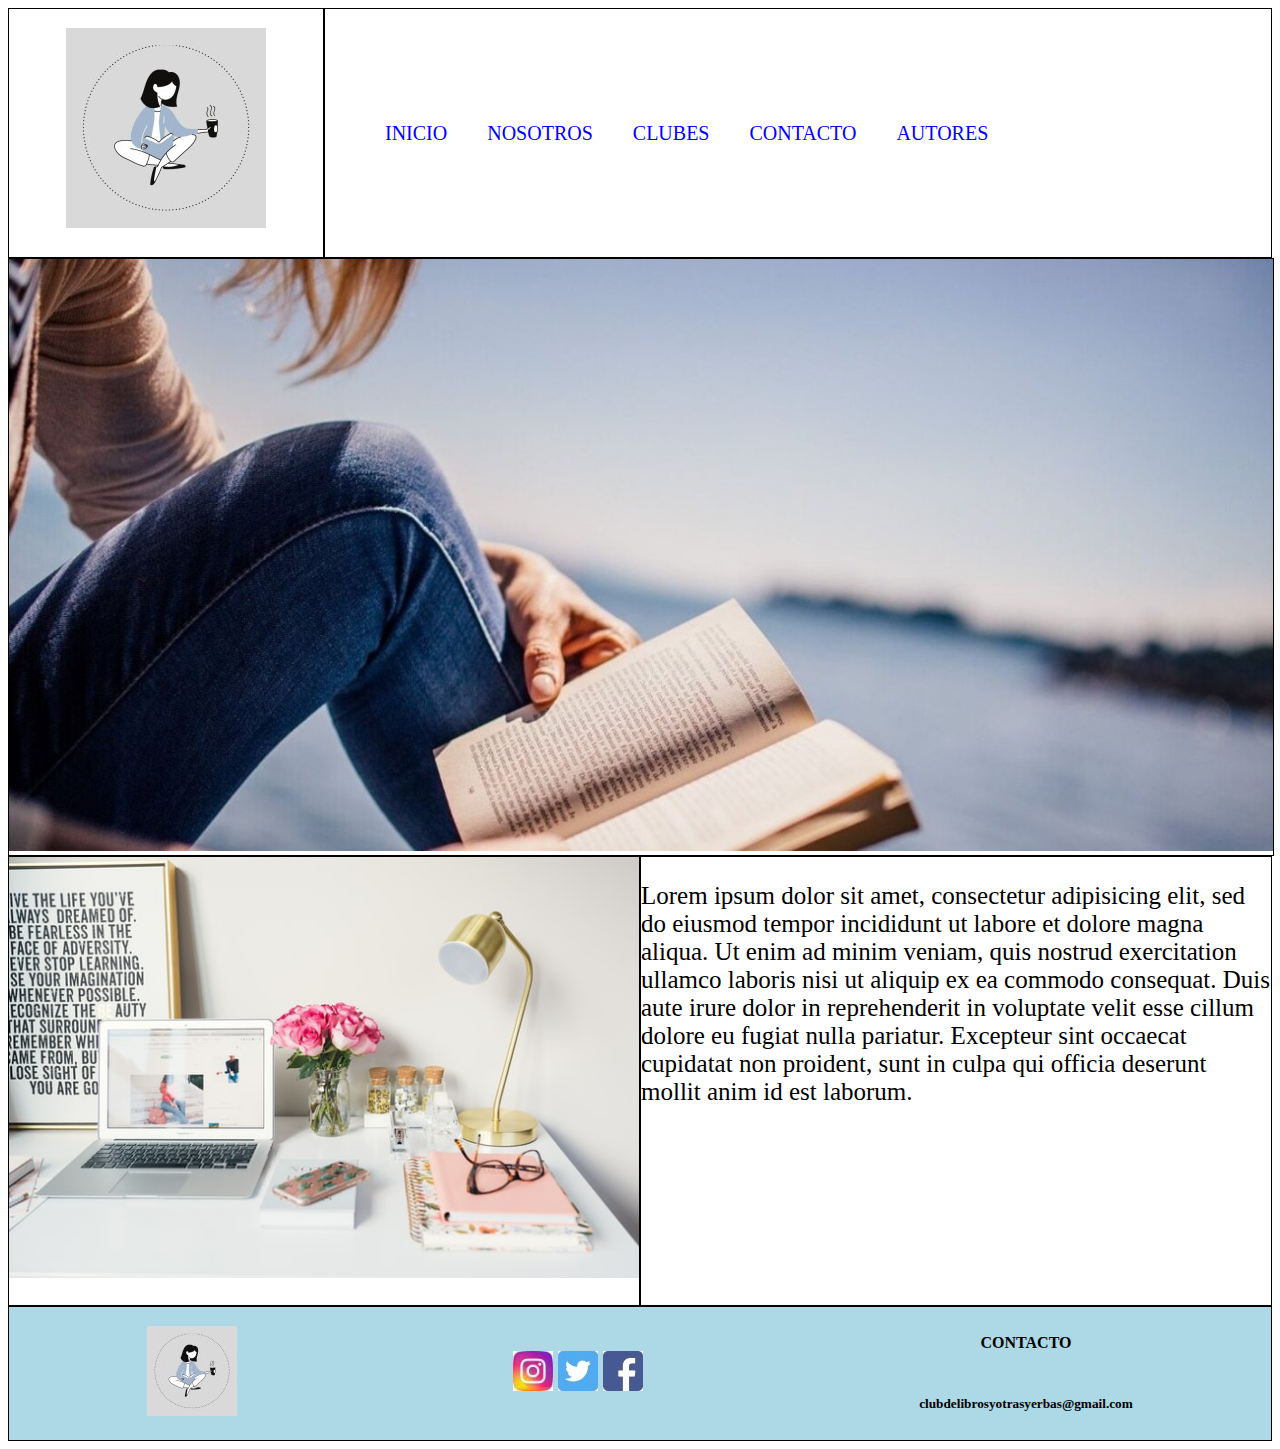
<file: index.html>
<!DOCTYPE html>
<html lang="es">

<head>

	<meta charset="UTF-8">
	<meta name="viewport" content="width=device-width, initial-scale=1.0">
  <meta name="description" content="El Club de Lectura busca fomentar la creatividad y nutrir a los participantes con los aportes de autores de diferentes géneros mediante el intercambio de textos y el debate de ideas">
  <meta name="keywords" content="inicio, club, lectura, leer, libros, autores, clásicos">
    <link rel="stylesheet" href="css/estilos.css">

	<title>Inicio</title>

</head>

<body>

  <div class="gridContainerPadre">
        <header class="border">
      	    <div class="flex flex-center">
      	    	<h3><img src="assets/images/logo200.jpg"></h3>
          	</div>
        </header>

      	<nav class="border">
      		  <ul class="flex flex-justify">
              <li><a href="#">INICIO</a></li>
			        <li><a href="pages/nosotros.html">NOSOTROS</a></li>
		          <li><a href="pages/clubes.html">CLUBES</a></li>
		          <li><a href="pages/contacto.html">CONTACTO</a></li>
              <li><a href="pages/autores.html">AUTORES</a></li>
            </ul>
        </nav>  
    
        <div class="carrousel border">
          	
          		<img class="mujer" src="assets/images/womanreading5.jpg">


      	</div>

        <div class="img border">
          
          <img class="escritorio" src="assets/images/escritorio.jpg">

        </div>
    
    <div class="lorem border">
   
    	
    		<p>Lorem ipsum dolor sit amet, consectetur adipisicing elit, sed do eiusmod
    		tempor incididunt ut labore et dolore magna aliqua. Ut enim ad minim veniam,
    		quis nostrud exercitation ullamco laboris nisi ut aliquip ex ea commodo
    		consequat. Duis aute irure dolor in reprehenderit in voluptate velit esse
    		cillum dolore eu fugiat nulla pariatur. Excepteur sint occaecat cupidatat non
    		proident, sunt in culpa qui officia deserunt mollit anim id est laborum.</p>
    	
    </div>

    <footer class="border flex flex-around">

    	<h3>
      <img src="assets/images/logochico.jpg">
      </h3>
    	<h3>
       <img src="assets/images/instagramchico40.jpg">
       <img src="assets/images/twitter40.jpg"> 
       <img src="assets/images/facebook40.jpg">
      </h3>
      <div class="flex flex-direction">
    	<h4>CONTACTO</h4>
    <h5>clubdelibrosyotrasyerbas@gmail.com</h5>
    </footer>  	
       </div>
</div>
	
</body>
</html>
</file>
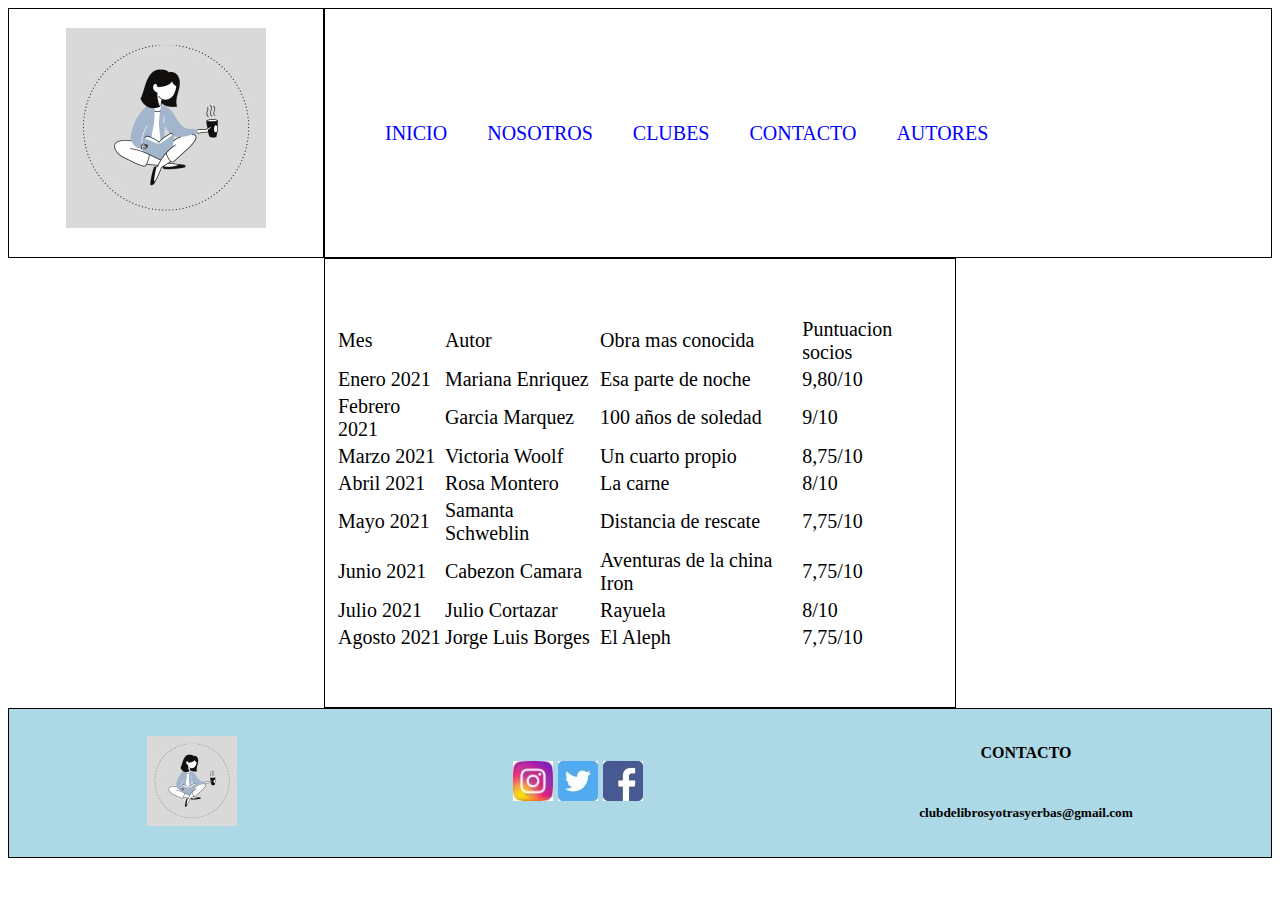
<file: pages/autores.html>
<!DOCTYPE html>
<html lang="en">
<head>
	<meta charset="UTF-8">
	<meta name="viewport" content="width=device-width, initial-scale=1.0">
  <meta name="description" content="El Club de Lectura busca fomentar la creatividad y nutrir a los participantes con los aportes de autores de diferentes géneros mediante el intercambio de textos y el debate de ideas">
  <meta name="keywords" content="conocer, autores, vidas, club, curiosidades, leer, libros, placer">
	<link rel="stylesheet" href="../css/estilos.css">

	<title>Autores</title>
</head>

<body>
	
	<div class="gridContainerAutores">

		<header class="border">
      	    <div class="flex flex-center">
      	    	<h3><img src="../assets/images/logo200.jpg"></h3>
          	</div>
        </header>

      	<nav class="border">
      		  <ul class="flex flex-justify">
              <li><a href="../index.html">INICIO</a></li>
			        <li><a href="../pages/nosotros.html">NOSOTROS</a></li>
		          <li><a href="../pages/clubes.html">CLUBES</a></li>
		          <li><a href="../pages/contacto.html">CONTACTO</a></li>
              <li><a href="#">AUTORES</a></li>
            </ul>
        </nav>  

    <table class="border tablita">
      <!-- inicio fila 1 -->
      <tr>
        <td>Mes</td>
        <td>Autor</td>
        <td>Obra mas conocida</td>
        <td>Puntuacion socios</td>
      </tr>
      <!-- fin fila 1 -->
      <!-- inicio fila 2 -->
      <tr>
        <td>Enero 2021</td>
        <td>Mariana Enriquez</td>
        <td>Esa parte de noche</td>
        <td>9,80/10</td>

      </tr>
      <!-- fin fila 2 -->
      <!-- inicio fila 3 -->
            <tr>
               <td>Febrero 2021</td>
                 <td>Garcia Marquez</td>
                 <td>100 años de soledad</td>
                 <td>9/10</td>

            </tr>
            <!-- fin fila 3 -->
<tr>
               <td>Marzo 2021</td>
                 <td>Victoria Woolf</td>
                 <td>Un cuarto propio</td>
                 <td>8,75/10</td>            
</tr>
<tr>
               <td>Abril 2021</td>
                 <td>Rosa Montero</td>
                 <td>La carne</td>
                 <td>8/10</td>            
</tr>
<tr>
               <td>Mayo 2021</td>
                 <td>Samanta Schweblin</td>
                 <td>Distancia de rescate</td>
                 <td>7,75/10</td>            
</tr>
                 <td>Junio 2021</td>
                 <td>Cabezon Camara</td>
                 <td>Aventuras de la china Iron</td>
                 <td>7,75/10</td>            
            </tr>
            <tr>
                 <td>Julio 2021</td>
                 <td>Julio Cortazar</td>
                 <td>Rayuela</td>
                 <td>8/10</td>            
            </tr>
            <tr>
                 <td>Agosto 2021</td>
                 <td>Jorge Luis Borges</td>
                 <td>El Aleph</td>
                 <td>7,75/10</td>            
            </tr>

    </table>

 <footer class="border flex flex-around">

     <h3>
            <img src="../assets/images/logochico.jpg">
         </h3>
         <h3>
           <img src="../assets/images/instagramchico40.jpg">
           <img src="../assets/images/twitter40.jpg"> 
           <img src="../assets/images/facebook40.jpg">
         </h3>
      <div class="flex flex-direction">
      <h4>CONTACTO</h4>
    <h5>clubdelibrosyotrasyerbas@gmail.com</h5>
      </div>


       </footer>  	









</div>

</body>
</html>
</file>
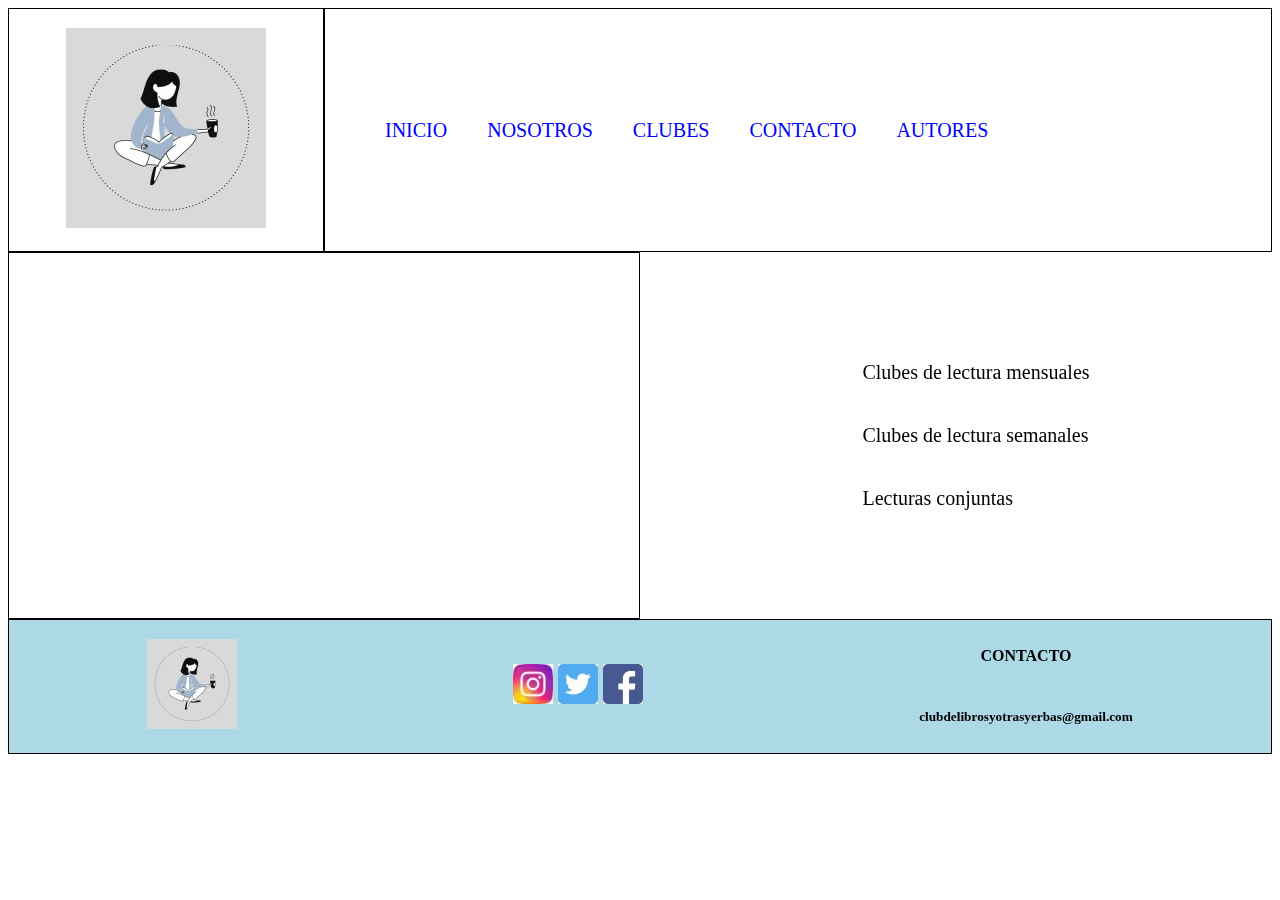
<file: pages/clubes.html>
<!DOCTYPE html>
<html lang="es">

<head>

	<meta charset="UTF-8">
	<meta name="viewport" content="width=device-width, initial-scale=1.0">
  <meta name="description" content="El Club de Lectura busca fomentar la creatividad y nutrir a los participantes con los aportes de autores de diferentes géneros mediante el intercambio de textos y el debate de ideas">
  <meta name="keywords" content="compartir, grupo, club, lectura, leer, libros, placer">
    <link rel="stylesheet" href="../css/estilos.css">

	<title>Clubes</title>

</head>

<body>

<div class="gridContainerClubes">

        <header class="border">
      	    <div class="flex flex-center">
      	    	<h3><img src="../assets/images/logo200.jpg"></h3>
          	</div>
        </header>

      	<nav class="border">
      		  <ul class="flex flex-justify">
              <li><a href="../index.html">INICIO</a></li>
			        <li><a href="../pages/nosotros.html">NOSOTROS</a></li>
		          <li><a href="#">CLUBES</a></li>
		          <li><a href="../pages/contacto.html">CONTACTO</a></li>
              <li><a href="../pages/autores.html">AUTORES</a></li>
            </ul>
        </nav>  

        <main class="border">
          <div class="video">
          <iframe class="flex-center" width="560" height="315" src="https://www.youtube.com/embed/s1rSBmyXFH0" title="YouTube video player" frameborder="0" allow="accelerometer; autoplay; clipboard-write; encrypted-media; gyroscope; picture-in-picture" allowfullscreen></iframe>
          </div>
          </main>

          <section>
          <div class="lista">
          <ul>
	        	<li>Clubes de lectura mensuales</li>
        		<li>Clubes de lectura semanales</li>
	        	<li>Lecturas conjuntas</li>
          </ul>	
          </div>
          </section>
        
        
         

	     <footer class="border flex flex-around">

     <h3>
            <img src="../assets/images/logochico.jpg">
         </h3>
         <h3>
           <img src="../assets/images/instagramchico40.jpg">
           <img src="../assets/images/twitter40.jpg"> 
           <img src="../assets/images/facebook40.jpg">
         </h3>
      <div class="flex flex-direction">
      <h4>CONTACTO</h4>
    <h5>clubdelibrosyotrasyerbas@gmail.com</h5>
      </div>


       </footer>  	

    </div>

	
</body>
</html>
</file>
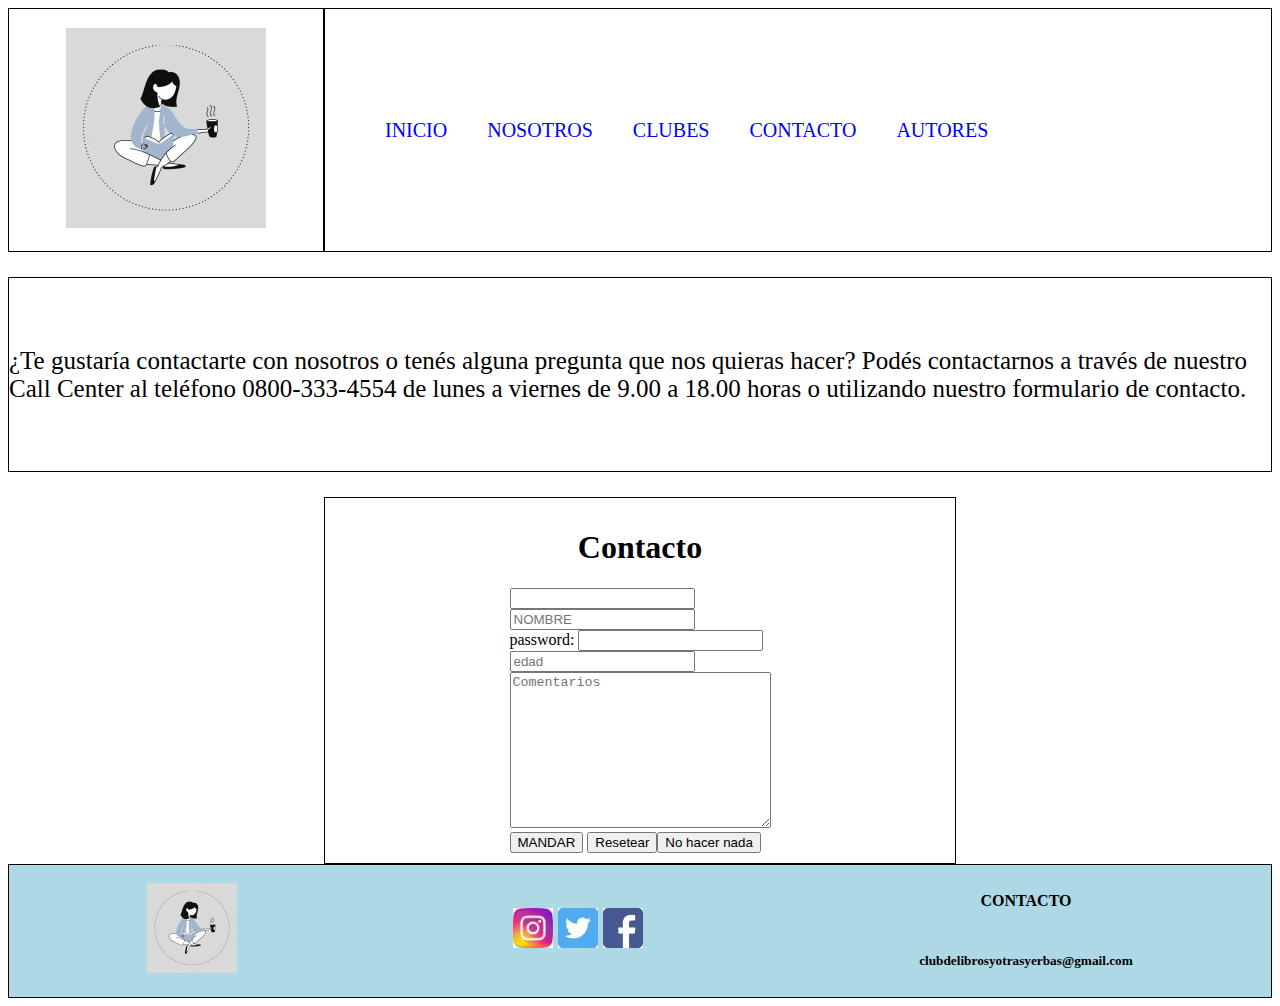
<file: pages/contacto.html>
<!DOCTYPE html>
<html lang="es">

<head>

	<meta charset="UTF-8">
	<meta name="viewport" content="width=device-width, initial-scale=1.0">
  <meta name="description" content="El Club de Lectura busca fomentar la creatividad y nutrir a los participantes con los aportes de autores de diferentes géneros mediante el intercambio de textos y el debate de ideas">
  <meta name="keywords" content="contacto, grupo, club, lectura, leer, libros, autores">
    <link rel="stylesheet" href="../css/estilos.css">

	<title>Contacto</title>

</head>

<body>

  <div class="gridContainerContacto">
        <header class="border">
      	    <div class="flex flex-center">
      	    	<h3><img src="../assets/images/logo200.jpg"></h3>
          	</div>
        </header>

      	<nav class="border">
      		  <ul class="flex flex-justify">
              <li><a href="../index.html">INICIO</a></li>
			        <li><a href="../pages/nosotros.html">NOSOTROS</a></li>
		          <li><a href="../pages/clubes.html">CLUBES</a></li>
		          <li><a href="#">CONTACTO</a></li>
              <li><a href="../pages/autores.html">AUTORES</a></li>
            </ul>
        </nav>  

        
    	
    		<p class="border flex">¿Te gustaría contactarte con nosotros o tenés alguna pregunta que nos quieras hacer?
    	   Podés contactarnos a través de nuestro Call  Center al teléfono 0800-333-4554 de lunes a viernes de 
         9.00 a 18.00 horas o utilizando nuestro formulario de contacto.</p><br>
        
        

        

    <div class="formu border flex-direction">
                  <div class="contacto">
                    <h1>Contacto</h1>
                  </div> 
           <form action="">
           <label for="apellido">
           <input type="name" name="apellido">
           </label><br>
           <input type="text" placeholder="NOMBRE"> <br>
           <label for="password">password: <input type="password" name="password"></label><br>
           <input type="number" placeholder="edad"><br>
           <textarea name="" id="" cols="30" rows="10" placeholder="Comentarios"></textarea><br>
           <input type="submit" value="MANDAR"> <input type="reset" value="Resetear"><input type="button" value="No hacer nada">
           </form>
      
    </div>

    <footer class="border flex flex-around">

    	   <h3>
            <img src="../assets/images/logochico.jpg">
         </h3>
         <h3>
           <img src="../assets/images/instagramchico40.jpg">
           <img src="../assets/images/twitter40.jpg"> 
           <img src="../assets/images/facebook40.jpg">
         </h3>
      <div class="flex flex-direction">
      <h4>CONTACTO</h4>
    <h5>clubdelibrosyotrasyerbas@gmail.com</h5>
    
    </footer>  	

</div>

	
</body>
</html>
</file>
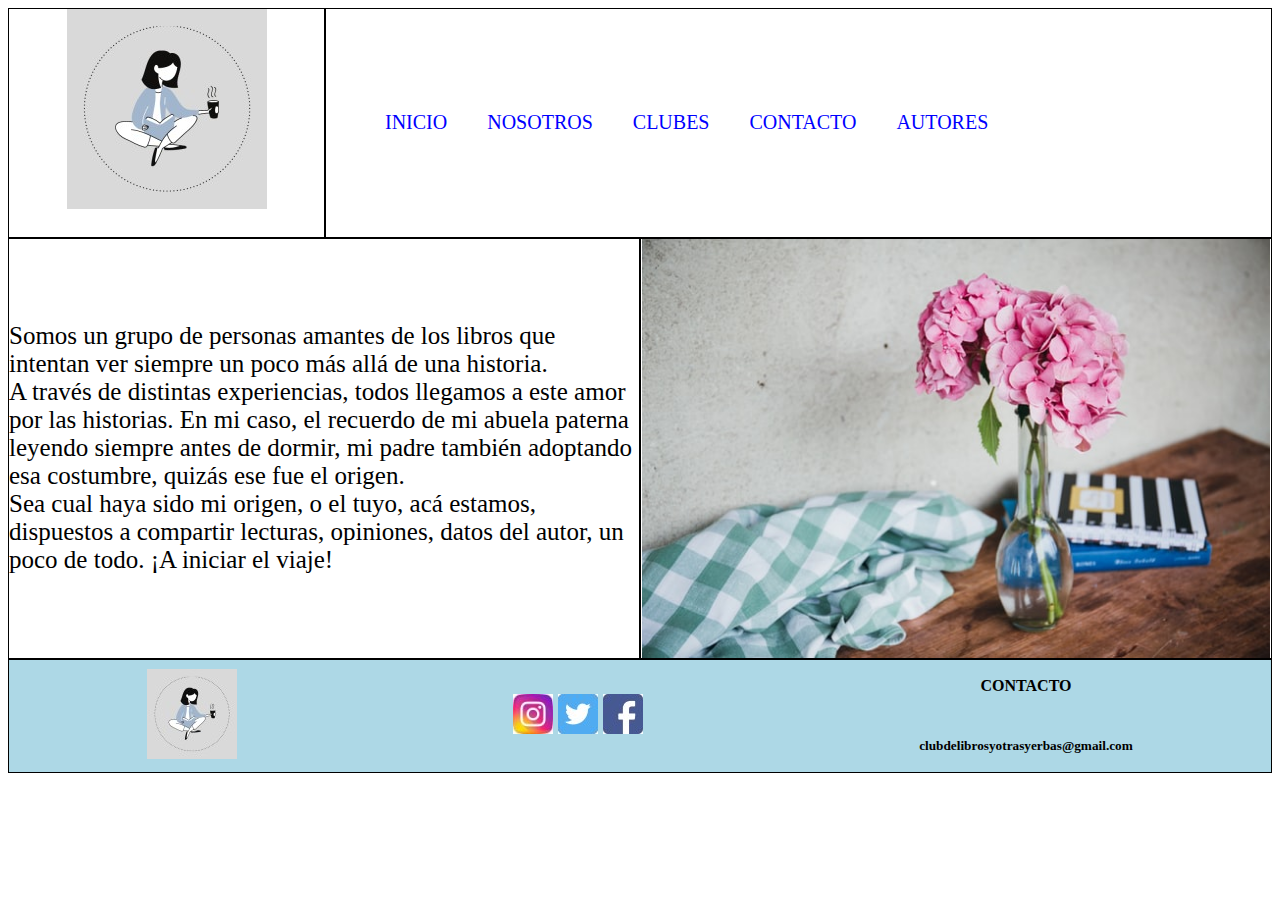
<file: pages/nosotros.html>
<!DOCTYPE html>
<html lang="es">

<head>

	<meta charset="UTF-8">
	<meta name="viewport" content="width=device-width, initial-scale=1.0">
  <meta name="description" content="El Club de Lectura busca fomentar la creatividad y nutrir a los participantes con los aportes de autores de diferentes géneros mediante el intercambio de textos y el debate de ideas">
  <meta name="keywords" content="grupo, compartir, club, lectura, leer, libros, autores">
    <link rel="stylesheet" href="../css/estilos.css">

	<title>Nosotros</title>

</head>

<body>

  <div class="gridContainerPadreNosotros">

        <header class="logo border">
      	    <div class="flex flex-center">
      	    	<img src="../assets/images/logo200.jpg">
          	</div>
        </header>

      	<nav class="border">
      		  <ul class="flex flex-justify">
              <li><a href="../index.html">INICIO</a></li>
			        <li><a href="#">NOSOTROS</a></li>
		          <li><a href="../pages/clubes.html">CLUBES</a></li>
		          <li><a href="../pages/contacto.html">CONTACTO</a></li>
              <li><a href="../pages/autores.html">AUTORES</a></li>
            </ul>
        </nav>  
    
        
        <div class="hortensia border flex">
          
          <img class="images" src="../assets/images/nosotros.jpg">

        </div>
    
    <div class="ipsum border">
   
    	
    		<p> Somos un grupo de personas amantes de los libros que intentan ver siempre un poco más allá de una historia.<br> A través de distintas experiencias, todos llegamos a este amor por las historias. En mi caso, el recuerdo de mi abuela paterna leyendo siempre antes de dormir, mi padre también adoptando esa costumbre, quizás ese fue el origen.<br> Sea cual haya sido mi origen, o el tuyo, acá estamos, dispuestos a compartir lecturas, opiniones, datos del autor, un poco de todo. ¡A iniciar el viaje!
        </p>
    	
    </div>

    <footer class="border flex flex-around">

    	<h3>
      <img src="../assets/images/logochico.jpg">
      </h3>
      <h3>
       <img src="../assets/images/instagramchico40.jpg">
       <img src="../assets/images/twitter40.jpg"> 
       <img src="../assets/images/facebook40.jpg">
      </h3>
      <div class="flex flex-direction">
      <h4>CONTACTO</h4>
    <h5>clubdelibrosyotrasyerbas@gmail.com</h5>
    
    </footer>  	

</div>

	
</body>
</html>
</file>
<file: css/estilos.css>
.gridContainerPadre {
	display: grid;
 grid-template-areas: 
 "header nav nav nav"
 "carrousel carrousel carrousel carrousel"
 "img img texto texto"
 "footer footer footer footer";
 grid-template-rows: 250px 1fr 450px auto;
 grid-template-columns: repeat(4, 25%);
 }
header {
	grid-area: header;
}
nav {
	grid-area: nav;
	display: flex;
	align-items: center;
}
.carrousel {
	grid-area: carrousel;
	width: 100%;
	height: auto;
}
.img {
	grid-area: img;
}
.lorem {
	grid-area: texto;
}
footer {
	grid-area: footer;
}
.flex {
	display: flex;
}
a {
	text-decoration: none;
	color:  blue;
}
li {
	list-style-type: none;
	font-size: 20px;
	padding: 20px;
}
.border {
	border: 1px solid black;
}
.flex-justify {
	justify-content: flex-end;
}
.flex-center {
	justify-content: center;
}
.flex-around {
	justify-content: space-around;
}
.carrousel {
  width: 100%;    
  height: auto;
    }
footer {
	background-color: lightblue;
}
.flex-direction {
	display: flex;
	align-items: center;
	justify-content: space-between;
	flex-direction: column;

}
.mujer {
	width: 100%;
	height: auto;
}
.escritorio {
	width: 100%;
	height: auto;
}



.gridContainerPadreNosotros {
	display: grid;
 grid-template-areas: 
 "header nav nav nav"
 "texto texto img img"
 "footer footer footer footer";
 grid-template-columns: repeat(4, 25%);
 grid-template-rows: 30% 55% 15%;
 }

.logo {
	grid-area: header;
}
nav {
	grid-area: nav;
	display: flex;
	align-items: center;
}
.ipsum {
	grid-area: texto;
	display: flex;
	justify-content: center;
	align-content: center;
}
.hortensia {
	grid-area: img;
	display: flex;
	justify-content: center;
}
.flex {
	display: flex;
}
footer {
	grid-area: footer;
}
.flex {
	display: flex;
}


.gridContainerContacto {
	display: grid;
 grid-template-areas: 
 "header nav nav nav"
 "texto texto texto texto"
 " . formu formu ."
 "footer footer footer footer";
 grid-template-columns: repeat(4, 1fr);
 grid-template-rows: 1fr 1fr 1.5fr 0.5fr;
}
header {
	grid-area: header;
}
nav {
	grid-area: nav;
}
p {
	grid-area: texto;
	display: flex;
	flex-direction: row;
	justify-content: safe center;
	align-items: center;
	font-size: 25px;
}

.formu {
	grid-area: formu;
	display: flex;
	justify-content: center;
	align-items: center;
}
footer {
	grid-area: footer;
}
.flex {
	display: flex;
}
.logo {
	width: 100%;
	height: auto;
}
.contacto {
	display: flex;
}
.flex-direction {
	display: flex;
	flex-direction: column;
}
.flex-justify {
	justify-content: flex-end;
	}
footer {
	display: flex;
	align-items: center;
}
.gridContainerClubes{
	display: grid;
	grid-template-areas: 
  "header nav nav nav"
  "video video lista lista"
  "footer footer footer footer";
  grid-template-columns: 1fr 1fr 1fr 1fr;
  grid-template-rows: 1fr 1.5fr 0.5fr;
}
header {
	grid-area: header;
}
nav {
	grid-area: nav;
}
main {
	grid-area: video;
	display: flex;
	align-items: center;
	justify-content: center;
	}
section {
	grid-area: lista;
	display: flex;
	justify-content: center;
	align-items: center;
	text-style-type: dotted;
	list-style-type: initial;
}
li {
	text-decoration-style: dotted;
}
footer {
	grid-area: footer;
}

.gridContainerAutores {
	display: grid;
 grid-template-areas: 
 "header nav nav nav"
 " . table table . "
 "footer footer footer footer";
 grid-template-rows: 250px 450px 150px;
 grid-template-columns: 25% 25% 25% 25%;
 }
header {
	grid-area: header;
}
nav {
	grid-area: nav;
	display: flex;
}
table {
	grid-area: table;
	display: flex;
	justify-content: center;
	align-items: center;
	font-size: 20px;
	padding: 10px;
}
footer {
	grid-area: footer;
}
.border {
	border: 1px solid black;
}






@media only screen and (min-width: 0px) and (max-width: 768px) {
  
.gridContainerPadre {
	display: grid;
	grid-template-areas:
  "header"
  "nav"
  "carrousel"
  "texto"
  "img"
  "footer";
 grid-template-rows: 250px 300px 160px 300px 150px auto;
 grid-template-columns: 100%;
 }
header {
	grid-area: header;
}
nav {
	grid-area: nav;
	display: flex;
	font-size: 5px;
	}
.carrousel {
	grid-area: carrousel;
	width: 100%;
	height: auto;
}
p {
	grid-area: texto;
	display: flex;
	justify-content: center;
	font-size: 18px;
}
.img {
	grid-area: img;
}
footer {
	grid-area: footer;
	display: flex;
	flex-direction: column;
}
ul {
	font-size: 10px;
	display: flex;
	flex-direction: column;
	padding: 30px;
}
}

@media only screen and (min-width: 0px) and (max-width: 768px) {

.gridContainerPadreNosotros {
	display: grid;
 grid-template-areas: 
 "header"
 "nav"
 "texto"
 "img"
 "footer";
  grid-template-rows: 250px 300px 320px auto;
  grid-template-columns: 100%;
 }
.logo {
	grid-area: header;
	padding-top: 10px;
}
nav {
	grid-area: nav;
	display: flex;
	align-items: center;
}
.ipsum {
	grid-area: texto;
}
.hortensia {
	grid-area: img;
	width: 100%;
  height: auto;
}
.images {
	width: 100%;
	height: auto;
}
.flex {
	display: flex;
}
footer {
	grid-area: footer;
}
}

@media only screen and (min-width: 0px) and (max-width: 768px) {
.gridContainerContacto {
	display: grid;
 grid-template-areas: 
 "header"
 "nav"
 "texto"
 "formu"
 "footer";
 grid-template-rows: 250px 300px 260px 350px auto;
 grid-template-columns: 100%; 
}
header {
	grid-area: header;
}
nav {
	grid-area: nav;
	display: flex;
	align-items: center;
}
p {
	grid-area: texto;
	display: flex;
	flex-direction: row;
	justify-content: center;
	align-items: center;
	font-size: 20px;
}
.formu {
	grid-area: formu;
	display: flex;
	justify-content: center;
	align-items: center;
	padding-bottom: 15px;
}
footer {
	grid-area: footer;
}
h1 {
	padding-top: 10px;
}
}

@media only screen and (min-width: 0px) and (max-width: 768px) {

.gridContainerClubes{
	display: grid;
	grid-template-areas: 
  "header"
  "nav"
  "video"
  "lista"
  "footer";
  grid-template-rows: 250px 300px 350px 250px auto;
  grid-template-columns: 100%;  
}
header {
	grid-area: header;
}
nav {
	grid-area: nav;
	display: flex;
	align-items: center;
	justify-content: center;
}
iframe {
	grid-area: video;
	max-width: 100%;
}
section {
	grid-area: lista;
}
footer {
	grid-area: footer;
}


@media only screen and (min-width: 0px) and (max-width: 768px) {
.gridContainerAutores {
	display: grid;
  grid-template-areas: 
 "header"
 "nav"
 "table"
 "footer";
 grid-template-rows: 250px 350px 350px auto;
 grid-template-columns: 100%;
 }
header {
	grid-area: header;
}
nav {
	grid-area: nav;
	padding-top: 10px;
	font-size: 20px;
	}
table {
	grid-area: table;
	display: flex;
	justify-content: center;
	align-content: center;
	font-size: 15px;
	}
footer {
	grid-area: footer;





}
</file>
